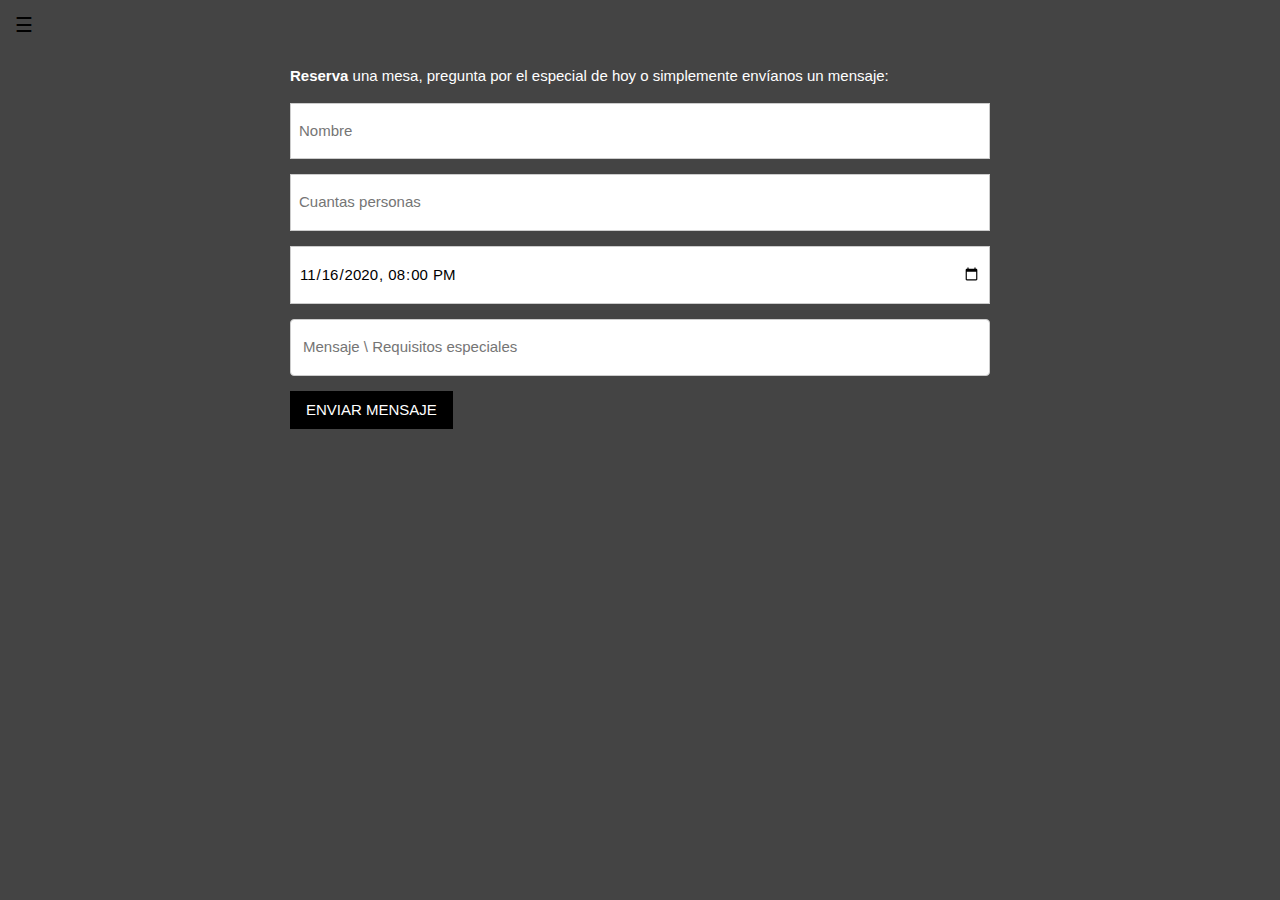
<file: reserva.html>
<!DOCTYPE html>
<html lang="en">
<head>
    <meta charset="UTF-8">
    <meta http-equiv="X-UA-Compatible" content="IE=edge">
    <meta name="viewport" content="width=device-width, initial-scale=1.0">
    <title>Music Bar</title>
    <link rel="stylesheet" href="/css/style.css">
    <link rel="stylesheet" href="https://www.w3schools.com/w3css/4/w3.css">
    <link href="https://cdnjs.cloudflare.com/ajax/libs/font-awesome/4.7.0/css/font-awesome.min.css" rel="stylesheet">
    <link rel="stylesheet" href="https://fonts.googleapis.com/css?family=Karma">
    <script src="/java/js.js"></script>
</head>
<body>
  <!--BARRA DE MENU-->
  <section class="head">
      <!-- Sidebar -->
      <div id="mySidepanel" class="sidepanel">
          <a href="javascript:void(0)" class="closebtn" onclick="closeNav()">×</a>
          <a href="login.html">Login</a>
          <a href="index.html">Inicio</a>
          <a href="carta.html">Carta</a>
          <a  href="#about">Acerca de</a>
          <a href="#footer">Contacto</a>
        </div>
        <button class="openbtn" onclick="openNav()">☰</button>  
  </section>
    
  <!-- Contact/Area Container -->
<div class="w3-container" id="where" style="padding-bottom:32px;">
    <div class="w3-content" style="max-width:700px">
      <p><strong>Reserva</strong> una mesa, pregunta por el especial de hoy o simplemente envíanos un mensaje:</p>
      <form action="/action_page.php" target="_blank">
        <p><input class="w3-input w3-padding-16 w3-border" type="texto" placeholder="Nombre" required name="Nombre"></p>
        <p><input class="w3-input w3-padding-16 w3-border" type="número" placeholder="Cuantas personas" required name="Personas"></p>
        <p><input class="w3-input w3-padding-16 w3-border" type="datetime-local" placeholder="Date and time" required name="date" value="2020-11-16T20:00"></p>
        <p><input class="w3-input w3-padding-16 w3-border" type="text" placeholder="Mensaje \ Requisitos especiales" required name="Message"></p>
        <p><button class="w3-button w3-black" type="submit">ENVIAR MENSAJE</button></p>
      </form>
    </div>
  </div>

</body>
</html>
</file>
<file: css/style.css>
/* Use a media query to add a breakpoint at 800px: */
@media screen and (max-width: 800px) {
    .left, .main, .right {
      width: 100%; /* The width is 100%, when the viewport is 800px or smaller */
    }
}
html {
    background-color: #444;
}
/*INICIO*/
.home {
    background-image: url("https://img.freepik.com/free-photo/stylish-brutal-bartender-shirt-apron-makes-cocktail-bar-counter-background_613910-20103.jpg?w=1060&t=st=1684583141~exp=1684583741~hmac=7fa6c01755277c7add59968e69502a0424dd3b44f09cdf059d86a10e4a302f27");
    display: flex;
    flex-direction: column;
    justify-content: center;
    min-height: 100vh;
    background-size: cover;
    background-position: center;
    background-repeat: no-repeat;
    background-attachment: fixed;
}
.title h1{
    text-align: center;
    justify-content: center;
    font-size: 6rem;
    font-weight: 700;
    color: rgb(249, 225, 92);
    margin-top: 5rem;
    margin-bottom: 2rem;
    text-transform: uppercase;
}
.text p{
    text-align: left;
    color: #fff;
    font-size: 21.5px;
    margin-top: 5px;
    margin-left: 25px;
    margin-right: 5px;
    margin-bottom: 5px;
    font-weight: 500;
    padding-top: 15rem;
}
/*BARRA DE OPCIONES*/
.sidepanel  {
  width: 0;
  position: fixed;
  z-index: 1;
  height: 100%;
  top: 0;
  left: 0;
  background-color: #111;
  overflow-x: hidden;
  transition: 0.5s;
  padding-top: 60px;
}
.sidepanel a {
  padding: 8px 8px 8px 32px;
  text-decoration: none;
  font-size: 25px;
  color: #818181;
  display: block;
  transition: 0.3s;
}
.sidepanel a:hover {
  color: #f1f1f1;
}
.sidepanel .closebtn {
  position: absolute;
  top: 0;
  right: 25px;
  font-size: 36px;
}
.openbtn {
  font-size: 20px;
  cursor: pointer;
  color: black;
  padding: 10px 15px;
  border: none;
}
.openbtn:hover {
    background-color:#444;
}

/*IMG CARTA*/
.carta {
    margin: 2rem;
}
.carta h1 {
    font-size: 3rem;
    text-align: center;
    color: rgb(249, 225, 92);
    padding: 2rem;
}
.cart {
    color: white;
}
.cart .piqueo{
    display: flex;
    grid-template-columns: repeat(3, 1fr);
    grid-gap: 2rem;
}
.cart .item img{
    width: auto;
    height: 8.5rem;
    border-radius: .5rem;
    margin: .5rem;
}
.piqueo .item .conte h3 p{
    padding: 15px;
    text-align: justify;
}
.cart h2{
    padding: 15px;
    text-align: left;
}
.coctel .item .conte h3 p{
    padding: 15px;
    text-align: justify;
}
.coctel h2{
    padding: 15px;
    text-align: center;
}
.pisco {
    display: flex;
    grid-gap: 2rem;
}
.gin {
    display: flex;
    grid-gap: 2rem;
}
.ron {
    display: flex;
    grid-gap: 2rem;
}
.vod {
    display: flex;
    grid-gap: 2rem;
}
.cer {
    display: flex;
    grid-gap: 2rem;
}
.moc {
    display: flex;
    grid-gap: 2rem;
}
.vino {
    display: flex;
    grid-gap: 2rem;
}
.item {
    padding: 2rem;
}

/*ACERCA DE*/
.about {
    padding: 5rem 5rem;
}
.about h2 {
    text-align: center;
    color: white;
    font-size: 2.5rem;
    font-weight: 450;
    margin-top: 2rem;
    margin-bottom: 2rem;
}
.about .ac {
    align-items: center;
    margin-top: 2rem;
    margin-bottom: 2rem;
    display: flex;
}
.ac img {
    width: 40rem;
    height: auto;
    margin-right: 2rem;
    margin-left: 2rem;
}
.about h3 {
    text-align: center;
    color: rgb(249, 225, 92);
    font-size: 2rem;
    font-weight: 400;
    margin-top: 2rem;
    margin-right: 2rem;
    margin-bottom: 2rem;
}
.ac-d1 p {
    text-align: justify;
    color: white;
    font-size: 1.5rem;
    font-weight: 300;
    margin-top: 2rem;
    margin-right: 2rem;
    margin-left: 2rem;
    margin-bottom: 2rem;
}
/*MENU*/
.menu {
    padding: 5rem 5rem;
}
.menu .me-c {
    display: flex;
}
.menu h2{
    text-align: center;
    color: white;
    font-size: 2.5rem;
    font-weight: 450;
    margin-top: 2rem;
    margin-bottom: 2rem;
}
.me {
    align-items: center;
    color: white;
    font-size: 1.5rem;
    font-weight: 300;
    margin-top: 2rem;
    margin-right: 2rem;
    margin-left: 2rem;
    margin-bottom: 2rem;
}
.me h1{
    text-align: left;
    color: white;
    font-size: 2rem;
    font-weight: 400;
    margin-top: 2rem;
    margin-right: 2rem;
    margin-left: 2rem;
    margin-bottom: 2rem;
}
.me p {
    text-align: justify;
    color: white;
    font-size: 1.5rem;
    font-weight: 300;
    margin-top: 2rem;
    margin-right: 2rem;
    margin-left: 2rem;
    margin-bottom: 2rem;
}
.menu img {
    width: 20rem;
    height: auto;
    align-items: center;
}
/*UBIBACION*/
.ubicacion {
    margin-top: 2rem;
    margin-bottom: 2rem;
    margin-left: 2rem;
    margin-right: 2rem;
}
.ub-1 h1{
    text-align: center;
    color: white;
    font-size: 2.5rem;
    font-weight: 500;
    margin-top: 2rem;
    margin-bottom: 2rem;
}
.ub-1 p {
    text-align: left;
    color: white;
    font-size: 1.5rem;
    font-weight: 300;
    margin-top: 2rem;
    margin-bottom: 2rem;
}
.ub-1 iframe {
    width: 100%;
    height: 35rem;
    align-items: center;
}
/*RESERVA*/
.w3-container p {
    color: white;
}
/*PORMULARIO*/
.form {
    margin-top: 2rem;
    margin-bottom: 2rem;
    margin-left: 2rem;
    margin-right: 2rem;
    align-items: center;
}
.form label {
    color: white;
    font-size: 16px;
}
input[type=text], select, textarea {
    width: 100%;
    padding: 12px;
    border: 1px solid #ccc;
    border-radius: 4px;
    resize: vertical;
}
label {
  padding: 12px 12px 12px 0;
  display: inline-block;
}
input[type=submit] {
  background-color: white;
  color: black;
  padding: 12px 20px;
  border: none;
  border-radius: 4px;
  cursor: pointer;
  float: right;
}
input[type=submit]:hover {
  background-color: gold;
}
.container {
  border-radius: 5px;
  background-color: #f2f2f2;
  padding: 20px;
}
.col-25 {
  float: left;
  width: 25%;
  margin-top: 6px;
}
.col-75 {
    float: left;
    width: 75%;
    margin-top: 6px;
}
/*Borrar flotadores después de las columnas */
.row:after {
  content: "";
  display: table;
  clear: both;
}
/*FOOTER*/
.footer {
    background-color: black;
    color: white;
}
.footer .box-container{
    display: grid;
    grid-template-columns: repeat(auto-fit, minmax(25rem, 1fr));
    gap:1.5rem;
    margin: 3rem;
}
.footer .box-container .fo-cont {
    font-size: 2.2rem;
    padding:1rem 0;
    text-align: start;
}
.footer .box-container .fo-cont a{
    display: block;
    font-size: 1rem;
    padding:1rem;
}
.footer .box-container .fo-cont a {
    padding-right: .5rem;
}
/*LOGIN*/
body {
    margin: 0;
    font-family: sans-serif;
}
.formulario {
    width: 500px;
    max-width: 100%;
    margin: auto;
    margin-top: 30px;
    padding: 20px;
    box-shadow: 0 0 20px 1px rgba(8, 159, 58,3) ;
    position: relative;
}
.formulario__titulo {
    text-align: center;
    margin-top: 0;
    color: rgb(0, 0, 0, 7);
}
.formulario__input, .formulario__label,
.formulario__submit {
    display: block;
    width: 100%;
    font-size: 1.3em;
}
.formulario__input {
    padding: 20px;
    background: rgba(99, 106, 179, 0.5);
    border: 1px solid rgba(0, 0,0,0.3);
    margin-bottom: 40px;
}
.formulario__input:focus{
    outline: 1px solid rgba(0, 0,0,0.7);
}
.formulario__input:focus + .formulario__label{
    margin-top: -130px;


}
.formulario__label{
    padding-left: 15px;
    position: absolute;
    margin-top: -85px;
    z-index: -20;
    color:  rgba(0, 0,0,0.5);
    transition: all 0.2s;
}
.formulario__submit {
    background:  rgba(0, 0,0,0.7);
    color: white;
    padding: 10px 20px;
    cursor: pointer;
    border: none;
}
.fijar {
    margin-top: -135px;
}
</file>
